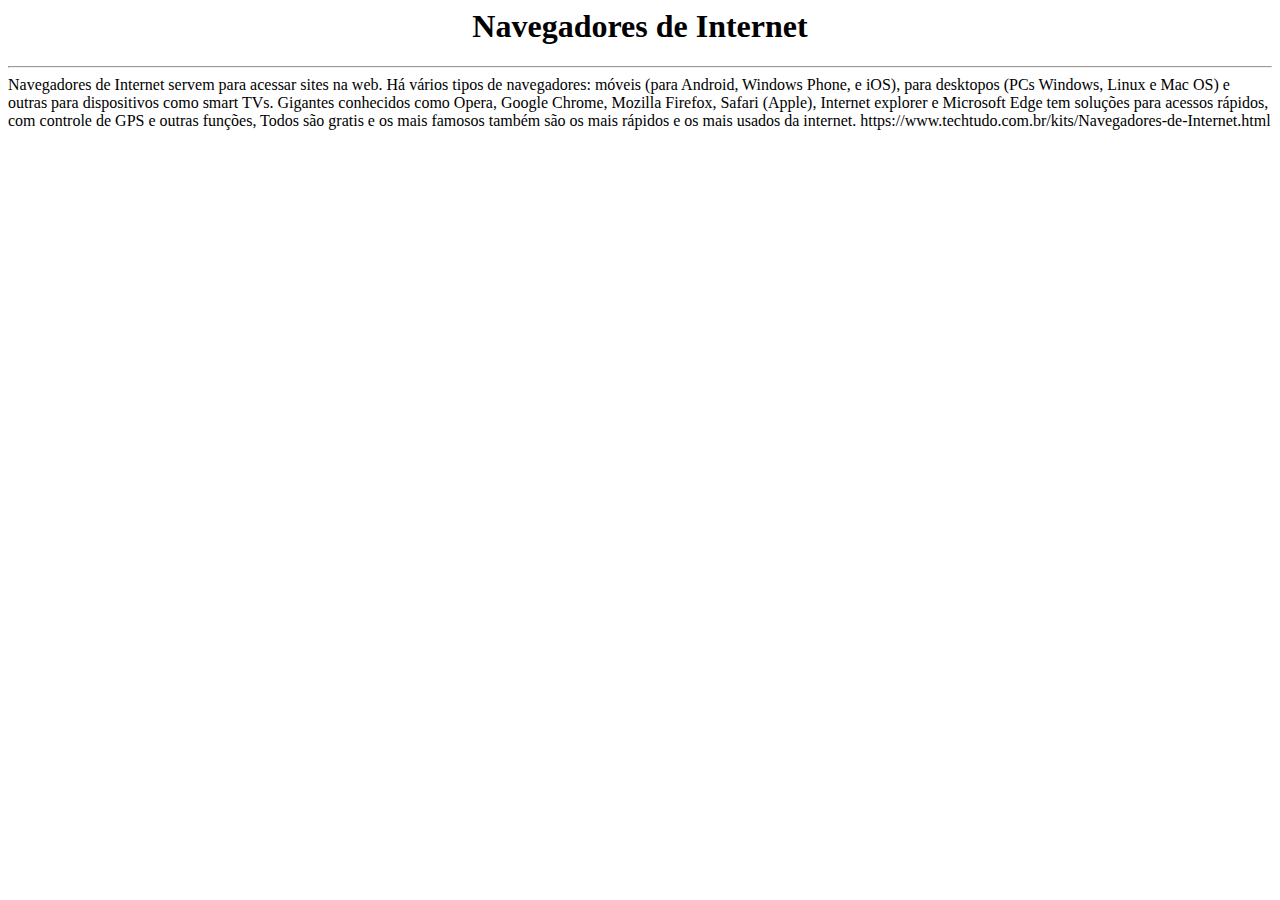
<file: 1º Semestre/Aplicações para Internet/index.html>
<html>
    <head>
        <title>Index - 1CC</title>
    </head>

    <body>
        <!--Definição de título da página-->
        <center><h1>Navegadores de Internet</h1></center>
        <hr>
        Navegadores de Internet servem para acessar sites na web. Há vários tipos de navegadores: móveis (para Android, Windows Phone, e iOS), para
        desktopos (PCs Windows, Linux e Mac OS) e outras para dispositivos como smart TVs. Gigantes conhecidos como Opera, Google Chrome, Mozilla
        Firefox, Safari (Apple), Internet explorer e Microsoft Edge tem soluções para acessos rápidos, com controle de GPS e outras funções, Todos são gratis e os mais famosos também são os mais rápidos e os mais usados da internet.
        https://www.techtudo.com.br/kits/Navegadores-de-Internet.html


    </body>

</html>
</file>
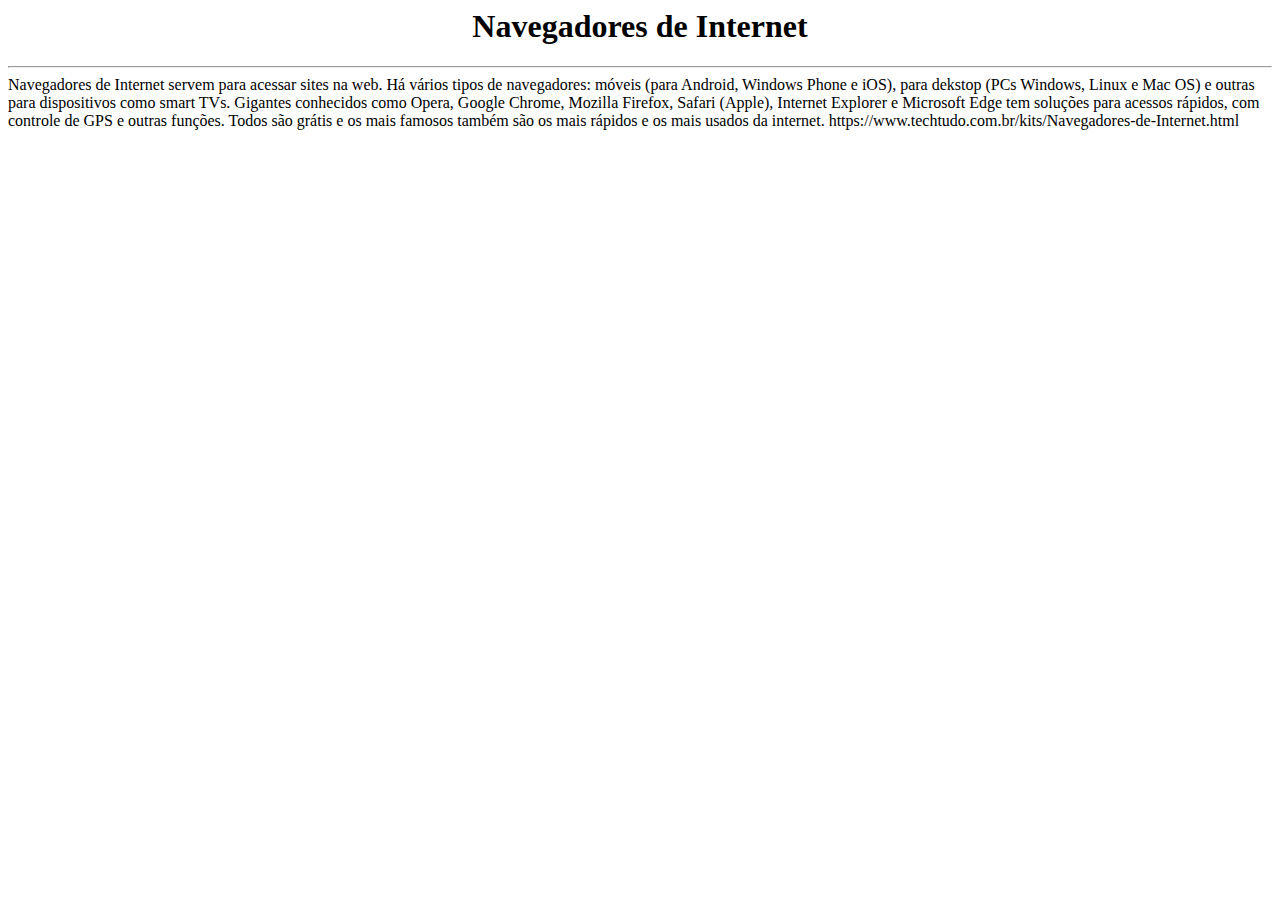
<file: 1º Semestre/Aplicações para Internet/ApInt-01-CC-1sM5-Nome/index.html>
<html>
    <head>
        <title>Index - 1CC</title>
    </head>

    <body>
    <!--Definição do Título da Página-->    
       <center><h1>Navegadores de Internet</h1></center> 
       <hr>
        Navegadores de Internet servem para acessar sites na web. Há vários tipos de navegadores: móveis (para Android, Windows Phone e iOS), para
        dekstop (PCs Windows, Linux e Mac OS) e outras para dispositivos como smart TVs. Gigantes conhecidos como Opera, Google Chrome, Mozilla
        Firefox, Safari (Apple), Internet Explorer e Microsoft Edge tem soluções para acessos rápidos, com controle de GPS e outras funções. Todos são
        grátis e os mais famosos também são os mais rápidos e os mais usados da internet.
        https://www.techtudo.com.br/kits/Navegadores-de-Internet.html
    </body>

</html>
</file>
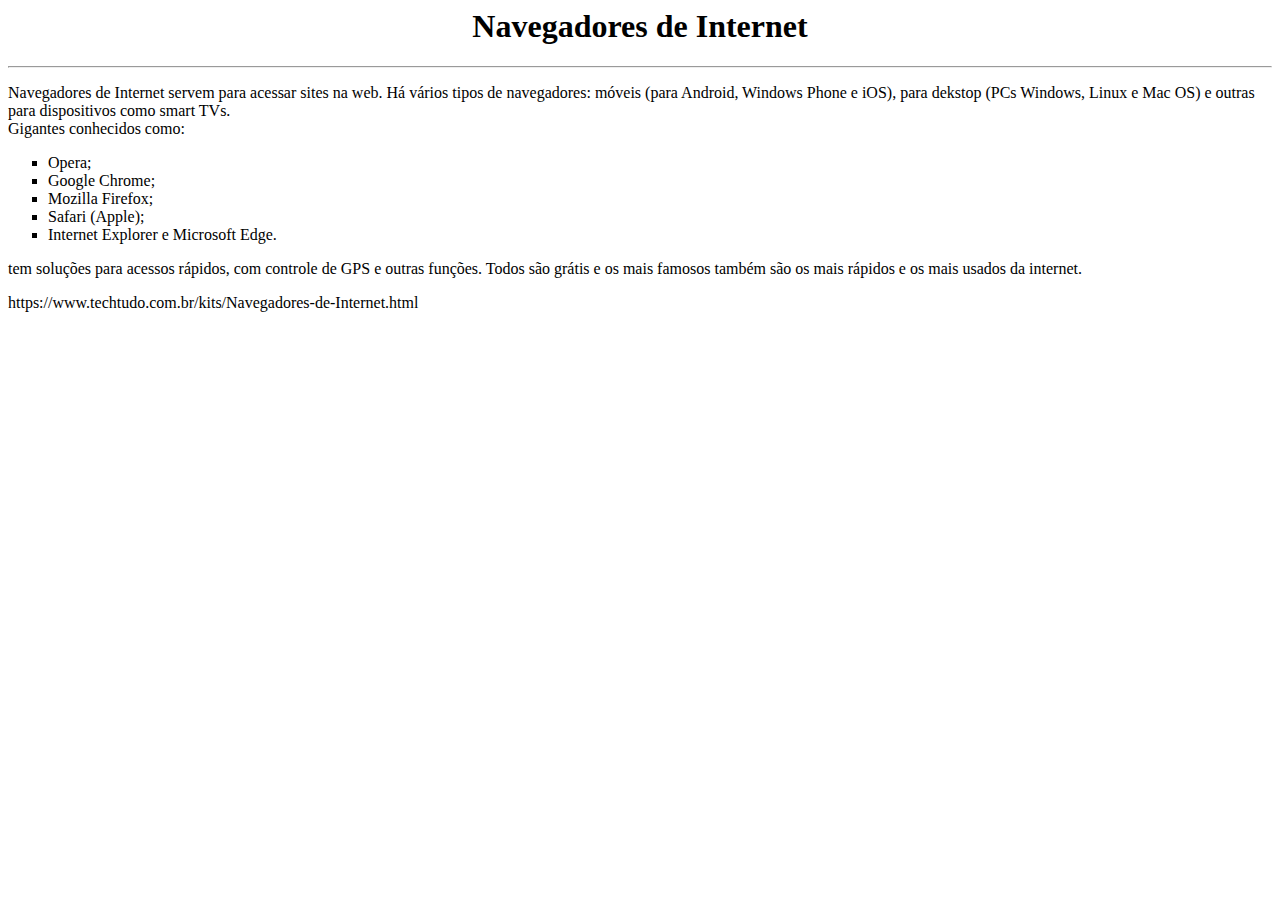
<file: 1º Semestre/Aplicações para Internet/ApInt-02-CC-1sM5-Nome/index.html>
<html>
    <head>
        <title>Index - 1CC</title>
    </head>

    <body>
    <!--Definição do Título da Página-->    
       <center><h1>Navegadores de Internet</h1></center> 
       <hr>

       <!--Conteúdo da Página-->
       <p>
        Navegadores de Internet servem para acessar sites na web. Há vários tipos de navegadores: móveis (para Android, Windows Phone e iOS), para
        dekstop (PCs Windows, Linux e Mac OS) e outras para dispositivos como smart TVs. <br>
        Gigantes conhecidos como:
        
         <!--Definição de uma lista NÃO-ORDENADA ("sem sequenciamento")-->
           <!--type="disc, circle, square" definição dos tipos de marcadores-->
        <ul type="square">
        <li>Opera;</li>
        <li>Google Chrome;</li>
        <li>Mozilla Firefox;</li>
        <li>Safari (Apple);</li>
        <li>Internet Explorer e Microsoft Edge.</li>
        </ul>
        
        tem soluções para acessos rápidos, com controle de GPS e outras funções. Todos são
        grátis e os mais famosos também são os mais rápidos e os mais usados da internet.
        </p>


        https://www.techtudo.com.br/kits/Navegadores-de-Internet.html
    </body>

</html>
</file>
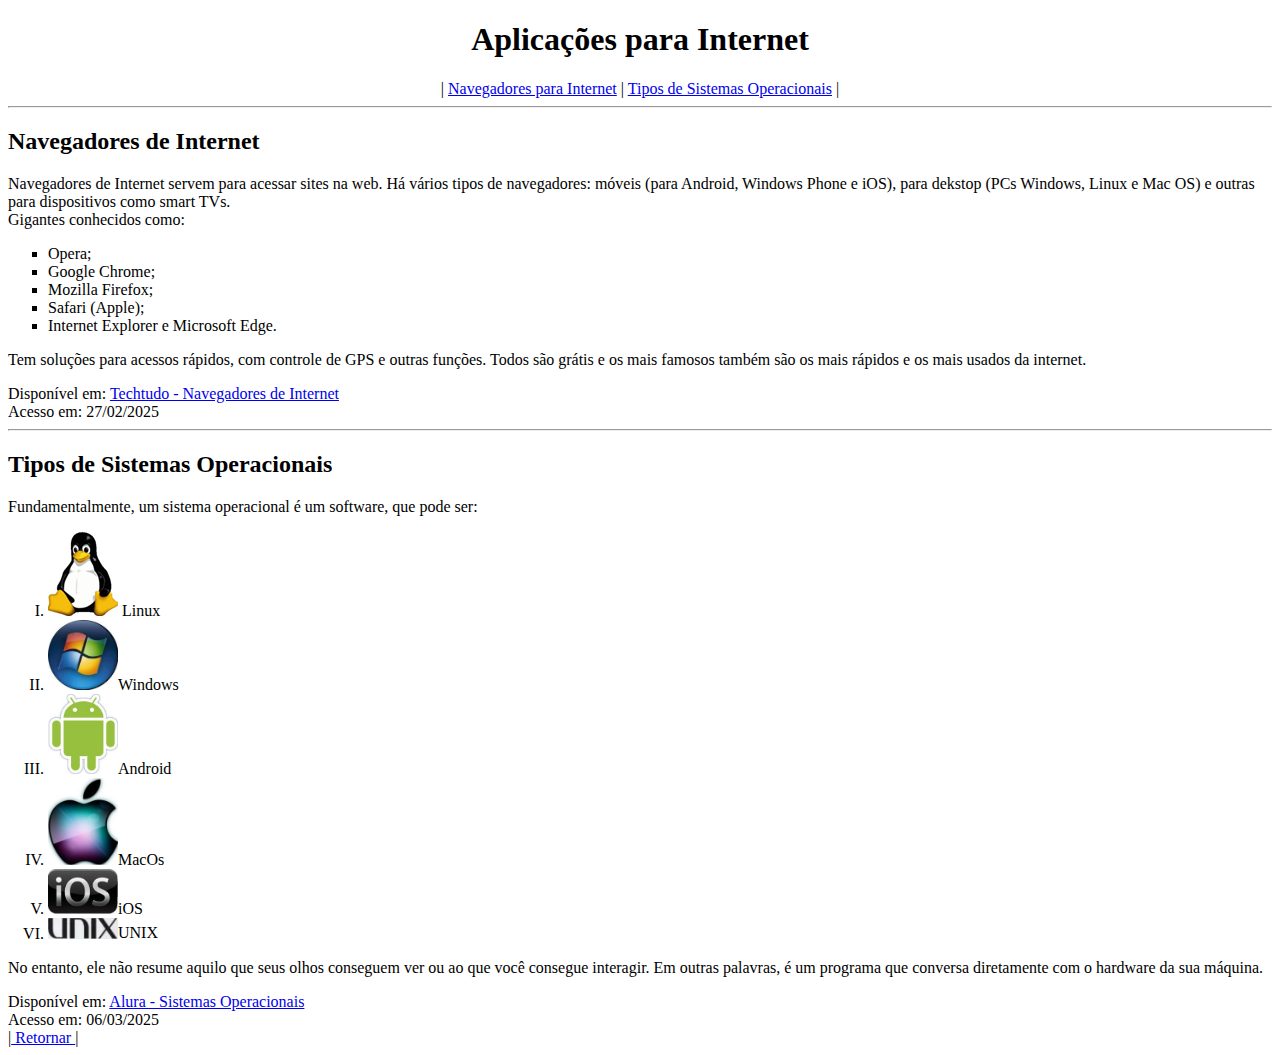
<file: 1º Semestre/Aplicações para Internet/ApInt-04-CC-1sM5-Nome/index.html>
<!DOCTYPE html>
<html lang="pt-br">

<head>
    <meta charset="UTF-8" />
    <meta http-equiv="Content-Type" content="text/html; charset=UTF-8" />
    <meta name="description" content="HTML" />
    <meta name="keywords"
        content="navegadores, sistemas operacionais, script, css, html, javascript" />
    <link rel="stylesheet" type="text/css" href="estilos.css" />
    <title>Index - 1CC</title>
</head>

<body>
    
    <!--Definição do Título da Página-->
    <center>
    <h1>Aplicações para Internet</h1>
    | <a href="#navegadoresinternet">Navegadores para Internet</a> | <a href="#tiposdesistema">Tipos de Sistemas Operacionais</a> |
    <hr>
    </center>

    <!--Conteúdo da Página-->
    <a name="navegadoresinternet"></a>
    <h2>Navegadores de Internet</h2>
    

    <p>Navegadores de Internet servem para acessar sites na web. Há vários tipos de navegadores: móveis (para Android,
        Windows Phone e iOS), para
        dekstop (PCs Windows, Linux e Mac OS) e outras para dispositivos como smart TVs. <br>
        Gigantes conhecidos como:

        <!--Definição de uma lista NÃO-ORDENADA ("sem sequenciamento")-->
        <!--type="disc, circle, square" definição dos tipos de marcadores-->
    <ul type="square">
        <li>Opera;</li>
        <li>Google Chrome;</li>
        <li>Mozilla Firefox;</li>
        <li>Safari (Apple);</li>
        <li>Internet Explorer e Microsoft Edge.</li>
    </ul>

    Tem soluções para acessos rápidos, com controle de GPS e outras funções. Todos são
    grátis e os mais famosos também são os mais rápidos e os mais usados da internet.</p>

    Disponível em: <a href="https://www.techtudo.com.br/kits/Navegadores-de-Internet.html" target="_blank">Techtudo - Navegadores de Internet</a><br>Acesso em: 27/02/2025

    <hr>
    <a name="tiposdesistema"></a>
    <h2>Tipos de Sistemas Operacionais</h2>
    <p>
        Fundamentalmente, um sistema operacional é um software, que pode ser:
        <!--Definição de uma lista ORDENADA ("com sequenciamento")-->
        <!--type="1,A,a,I,i" definição dos tipos de sequenciamento:
            1 = sequenciamento  numérico (padrão);
            A = sequenciamento alfabético maiúsculo;
            a = sequenciamento alfabético minúsculo;
            I = sequenciamento  romano maiúsculo;
            i = sequenciamento  romano minúsculo;
        -->

    <ol type="I">
        <li><img src="imagens/SO/linux.png" alt="Sistema Operacional linux"> Linux</li>
        <li><img src="imagens/SO/windows.png" alt="Sistema Operacional Windows" width="70">Windows</li>
        <li><img src="imagens/SO/android.png" alt="Sistema Operacional Android" width="70">Android</li>
        <li><img src="imagens/SO/apple.png" alt="Sistema Operacional MAcOs" width="70">MacOs</li>
        <li><img src="imagens/SO/ios.png" alt="Sistema Operacional iOS" width="70">iOS</li>
        <li><img src="imagens/SO/unix.png" alt="Sistema Operacional UNIX" width="70">UNIX</li>

    </ol>


    </p>

    <p>No entanto, ele não resume aquilo que seus olhos conseguem ver ou ao que você consegue interagir. Em outras
        palavras, é um programa que conversa diretamente com o hardware da sua máquina.</p>

        Disponível em: <a href="https://www.alura.com.br/artigos/sistemas-operacionais-conceito-estrutura"  target="_blank">Alura - Sistemas Operacionais</a><br>Acesso em: 06/03/2025
        <br>
        

    |<a href="#topo"> Retornar </a>|
</body>

</html>
</file>
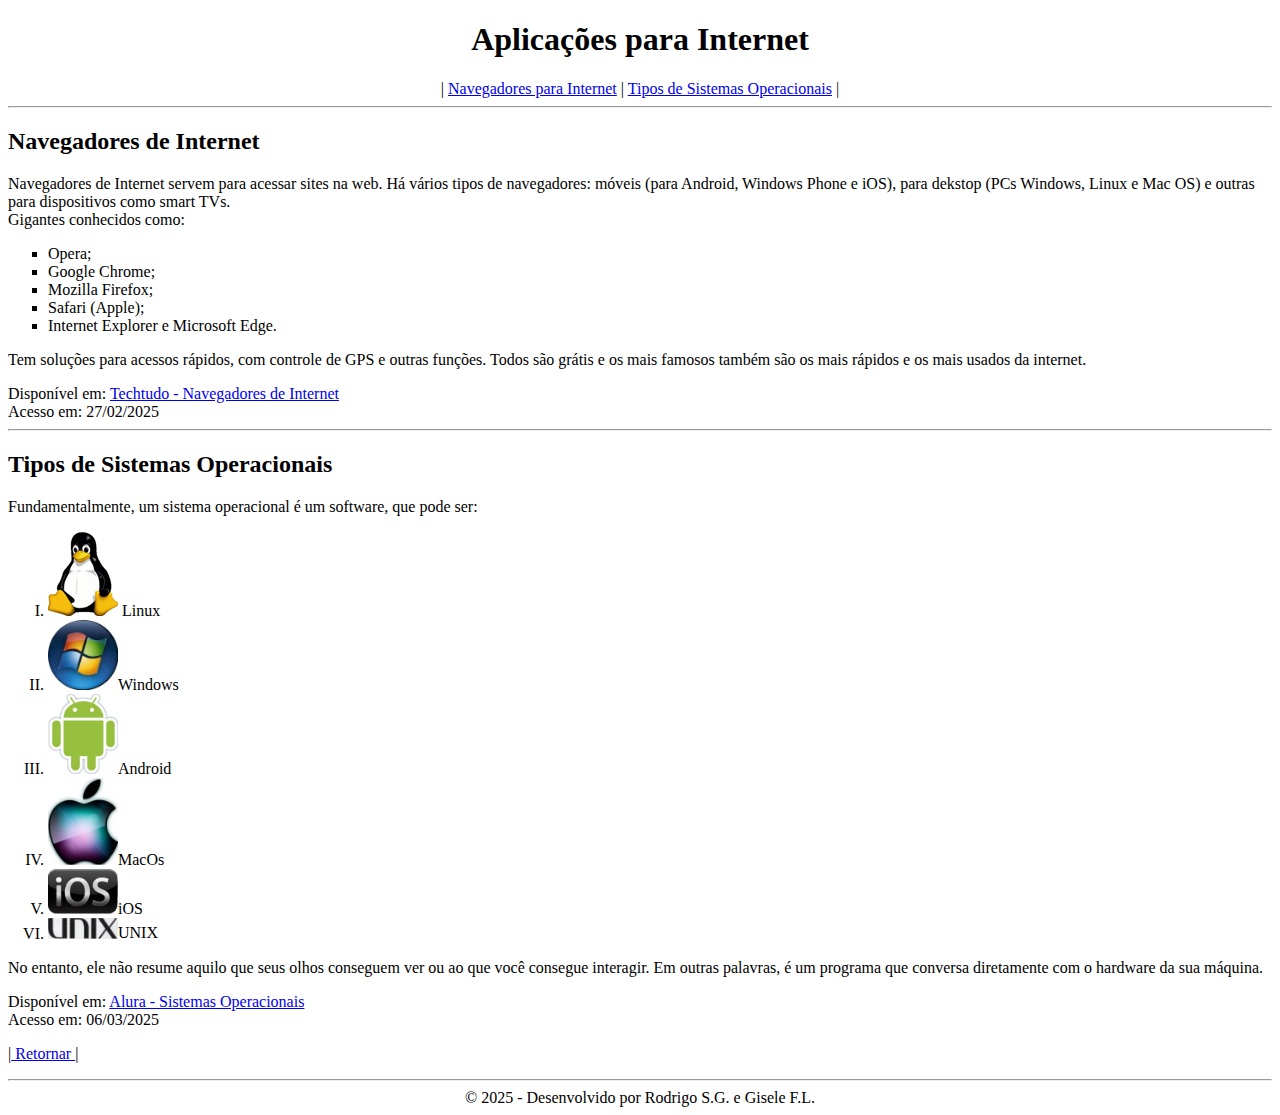
<file: 1º Semestre/Aplicações para Internet/ApInt-05-CC-1sM5-Nome-20/index.html>
<!DOCTYPE html>
<html lang="pt-br">

<head>
    <meta charset="UTF-8" />
    <meta http-equiv="Content-Type" content="text/html; charset=UTF-8" />
    <meta name="description" content="HTML" />
    <meta name="keywords" content="navegadores, sistemas operacionais, script, css, html, javascript" />
    <link rel="stylesheet" type="text/css" href="estilos.css" />
    <title>Index - 1CC</title>
</head>

<body>
    <header>
    <!--Definição do Título da Página-->
    <center>
        <h1 id="topo">Aplicações para Internet</h1>
        | <a href="#navegadoresinternet">Navegadores para Internet</a> | <a href="#tiposdesistema">Tipos de Sistemas
            Operacionais</a> |
        <hr>
    </center>
</header>

<main>
    <!--Conteúdo da Página-->
    <h2 id="navegadoresinternet">Navegadores de Internet</h2>


    <p>Navegadores de Internet servem para acessar sites na web. Há vários tipos de navegadores: móveis (para Android,
        Windows Phone e iOS), para
        dekstop (PCs Windows, Linux e Mac OS) e outras para dispositivos como smart TVs. <br>
        Gigantes conhecidos como:

        <!--Definição de uma lista NÃO-ORDENADA ("sem sequenciamento")-->
        <!--type="disc, circle, square" definição dos tipos de marcadores-->
    <ul type="square">
        <li>Opera;</li>
        <li>Google Chrome;</li>
        <li>Mozilla Firefox;</li>
        <li>Safari (Apple);</li>
        <li>Internet Explorer e Microsoft Edge.</li>
    </ul>

    Tem soluções para acessos rápidos, com controle de GPS e outras funções. Todos são
    grátis e os mais famosos também são os mais rápidos e os mais usados da internet.</p>

    Disponível em: <a href="https://www.techtudo.com.br/kits/Navegadores-de-Internet.html" target="_blank">Techtudo -
        Navegadores de Internet</a><br>Acesso em: 27/02/2025

    <hr>
    <h2 id="tiposdesistema">Tipos de Sistemas Operacionais</h2>
    <p>
        Fundamentalmente, um sistema operacional é um software, que pode ser:
        <!--Definição de uma lista ORDENADA ("com sequenciamento")-->
        <!--type="1,A,a,I,i" definição dos tipos de sequenciamento:
            1 = sequenciamento  numérico (padrão);
            A = sequenciamento alfabético maiúsculo;
            a = sequenciamento alfabético minúsculo;
            I = sequenciamento  romano maiúsculo;
            i = sequenciamento  romano minúsculo;
        -->

    <ol type="I">
        <li><img src="imagens/SO/linux.png" alt="Sistema Operacional linux"> Linux</li>
        <li><img src="imagens/SO/windows.png" alt="Sistema Operacional Windows" width="70">Windows</li>
        <li><img src="imagens/SO/android.png" alt="Sistema Operacional Android" width="70">Android</li>
        <li><img src="imagens/SO/apple.png" alt="Sistema Operacional MAcOs" width="70">MacOs</li>
        <li><img src="imagens/SO/ios.png" alt="Sistema Operacional iOS" width="70">iOS</li>
        <li><img src="imagens/SO/unix.png" alt="Sistema Operacional UNIX" width="70">UNIX</li>

    </ol>


    </p>

    <p>No entanto, ele não resume aquilo que seus olhos conseguem ver ou ao que você consegue interagir. Em outras
        palavras, é um programa que conversa diretamente com o hardware da sua máquina.</p>

    Disponível em: <a href="https://www.alura.com.br/artigos/sistemas-operacionais-conceito-estrutura"
        target="_blank">Alura - Sistemas Operacionais</a><br>Acesso em: 06/03/2025


    
    <p>
        |<a href="#topo"> Retornar </a>|
    </p>
</main>

<!--Rodapé da página-->
<footer>
    <hr>
    <center>
        &copy; 2025 - Desenvolvido por Rodrigo S.G. e Gisele F.L.
    </center>
</footer>

</body>

</html>
</file>
<file: 1º Semestre/Aplicações para Internet/ApInt-04-CC-1sM5-Nome/estilos.css>
/*ol {
    display: flex;
    justify-content: space-between;
}

body {
font-family: 'Trebuchet MS', 'Lucida Sans Unicode', 'Lucida Grande', 'Lucida Sans', Arial, sans-serif;
}

.teste {
    margin: 0 auto;
    background-color: #cccccc;
    padding: 10px;
    border: 3px solid black;
    border-radius: 10px;
        
}
</file>
<file: 1º Semestre/Aplicações para Internet/ApInt-05-CC-1sM5-Nome-20/estilos.css>
/*ol {
    display: flex;
    justify-content: space-between;
}

body {
font-family: 'Trebuchet MS', 'Lucida Sans Unicode', 'Lucida Grande', 'Lucida Sans', Arial, sans-serif;
}

.teste {
    margin: 0 auto;
    background-color: #cccccc;
    padding: 10px;
    border: 3px solid black;
    border-radius: 10px;
        
}
</file>
